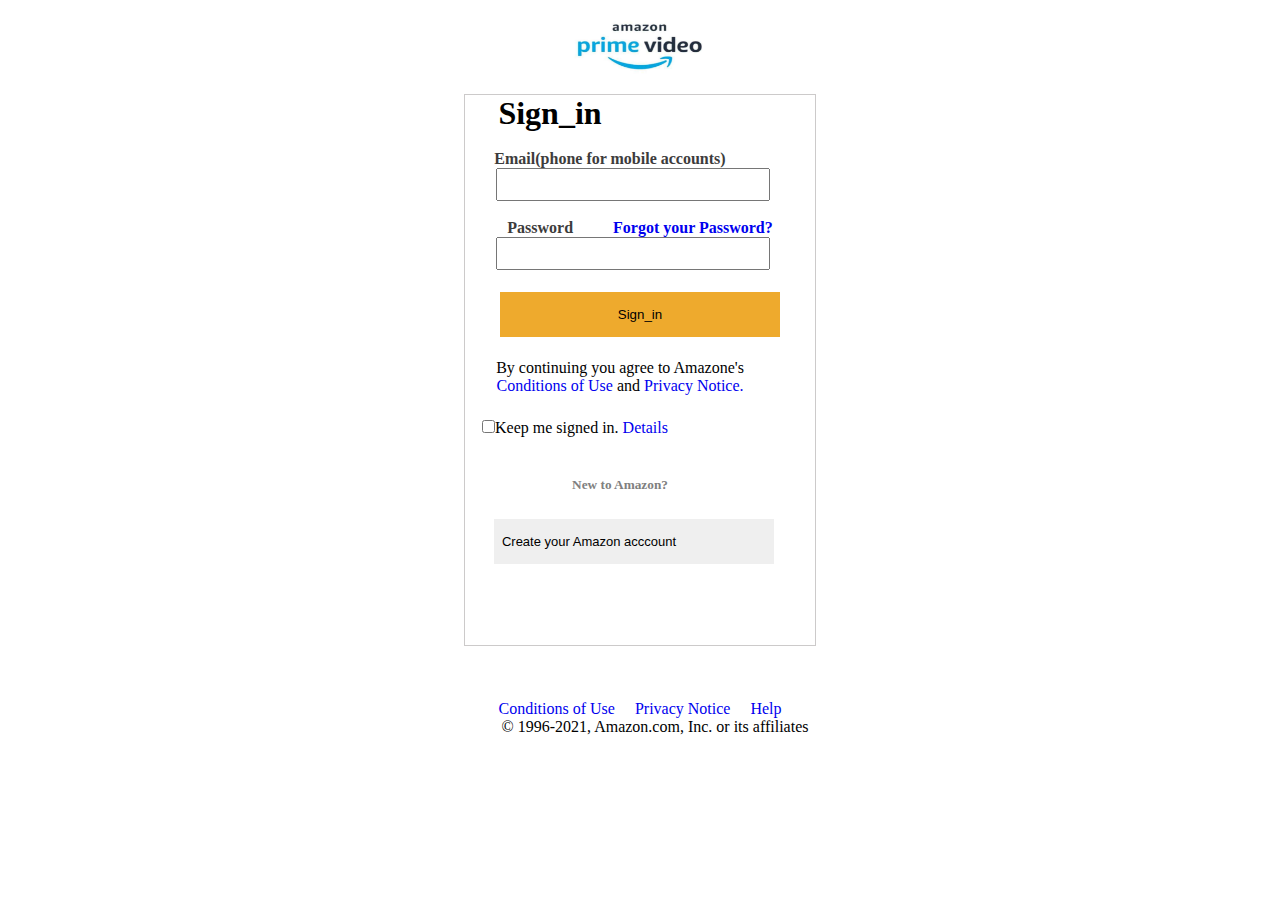
<file: mamabro.com-main/sign.html>
<!DOCTYPE html>
<html lang="en">
<head>
    <meta charset="UTF-8">
    <meta http-equiv="X-UA-Compatible" content="IE=edge">
    <meta name="viewport" content="width=device-width, initial-scale=1.0">
    <link rel="stylesheet" href="sign.css">
    <title>Sigh</title>
</head>
<body>
     <center>
         <img src="h.jpg" class="f" alt="">
         <div class="d">
             <h1>Sign_in</h1> <br>
             <from class="hh">
                 <label for="" class="l">Email(phone for mobile accounts)</label><br>
                 <input type="text" class="t"><br><br>
                 <label for="" class="l1">Password &nbsp &nbsp&nbsp&nbsp &nbsp &nbsp<a href="#">Forgot your Password?</a></label><br>
                 <input type="text" class="t"><br><br>
                 <button class="m">Sign_in</button><br><br>
                 <p>By continuing you agree to Amazone's <br>
                    <a href="#"> Conditions of Use</a> and <a href="#"> Privacy Notice.</a></p>
                    <div class="s"><input type="checkbox">Keep me signed in.
                    <div class="pop-over-wrapper">
                        <a href="#" class="d2">Details</a>
                        <div class="popover-content">
                            <p class="popover-message">"Keep Me Signed In" Checkbox <hr>
                                Choosing "Keep me signed in" reduces the number of times you're asked to Sign-In on this device.
                                To keep your account secure, use this option only on your personal devices.
                            </p>
                        </div>
                    </div><br><br>
                    <h5 class="b">New to Amazon? </h5>
                    <button class="b1"><span class="n">Create your Amazon acccount</span></button>
                </div>
             </from>
         </div><br><br><br>
         <a href="#"> Conditions of Use</a> &nbsp&nbsp&nbsp
         <a href="#"> Privacy Notice </a>&nbsp&nbsp&nbsp
         <a href="#">Help </a>
         <p style="margin-left: 30px;">© 1996-2021, Amazon.com, Inc. or its affiliates</p>
     </center>
  
</body>
</html>
</file>
<file: mamabro.com-main/sign.css>
*{
    margin: 0;
    padding: 0;
}
.f{
    width: 190px;
    height: 90px;
}
.d{
    width: 350px;
    height: 550px;
    border: 1px solid rgb(204, 202,202);
    background-repeat: 10px;
}
h1{
    margin-left: -180px;
    font-family: cursive;
}
.l{
    margin-left: -60px;
    font-weight: 900;
    color: rgb(61, 60,60);

}
.t{
    margin-left: -15px;
    width: 270px;
    height: 29px;
}
input[type="text"]:focus{
    border: 3px, solid rgb(250, 179, 46);

}
.l1{
    margin-left: -300;
    font-weight: 900;
    color:rgb(61, 60,60) ;
}
.m{
    background-color:rgb(238, 170, 45) ;
    border: none;
    width: 280px;
    padding: 15px 92px;
    text-align: center;
    display:inline-block;
    margin: 4px 2px ;
    cursor: pointer;
    font-size: -20px;
}
a{
    text-decoration: none;

}
p{
    margin-left: -40px;
}
.s{
    margin-left: -130px;
    padding: 20pxpx;
}
.b{
    color: gray;
    margin-left: 90px;
}
.b1{
    border: none;
    width: 280px;
    padding: 15px 92px;
    text-align: center;
    display:inline-block;
    margin: 4px 2px ;
    cursor: pointer;
    font-size: -20px;
    margin-left: 120px;
}

.n{
    font-size: 13px;
    margin-left: -90px;

}
.pop-over-wrapper{
    position: relative;
    margin-top: 1.5rem;
    display: inline-block;
}
.popover-content{
    opacity: 0;
    visibility: hidden;
    position: absolute;
    left: -150px;
    transform: translate(50px ,50px);
    box-shadow: 0 2px 5px 0 rgba(0, 0, 0, 26);
    width: 300px;
}
.pop-over-wrapper:hover .popover-content{
    z-index: 10;
    opacity: 1;
    visibility: visible;
    transform: translate(0,-20px);
    transition: all 0.5s cubic-bezier(0.75,-0.02,0.2,0.97);

}
popover-conten:before{
    position: absolute;
    z-index: -1;
    content: "";
    right: calc(50% -10px);
    top: -10px;
    transform: rotate(360deg);
    border-style: solid;
    border-color:  transparent transparent rgb(197,196,196) transparent ;
    border-width: 0 10x ;
    transition-duration: 0.3s;
    transition-property: transform;

}
h5{
margin-block-start: 1.67em;
margin-block-end: 1.67em;
margin-inline-start: 0px;
margin-inline-end: 0px;}
</file>
